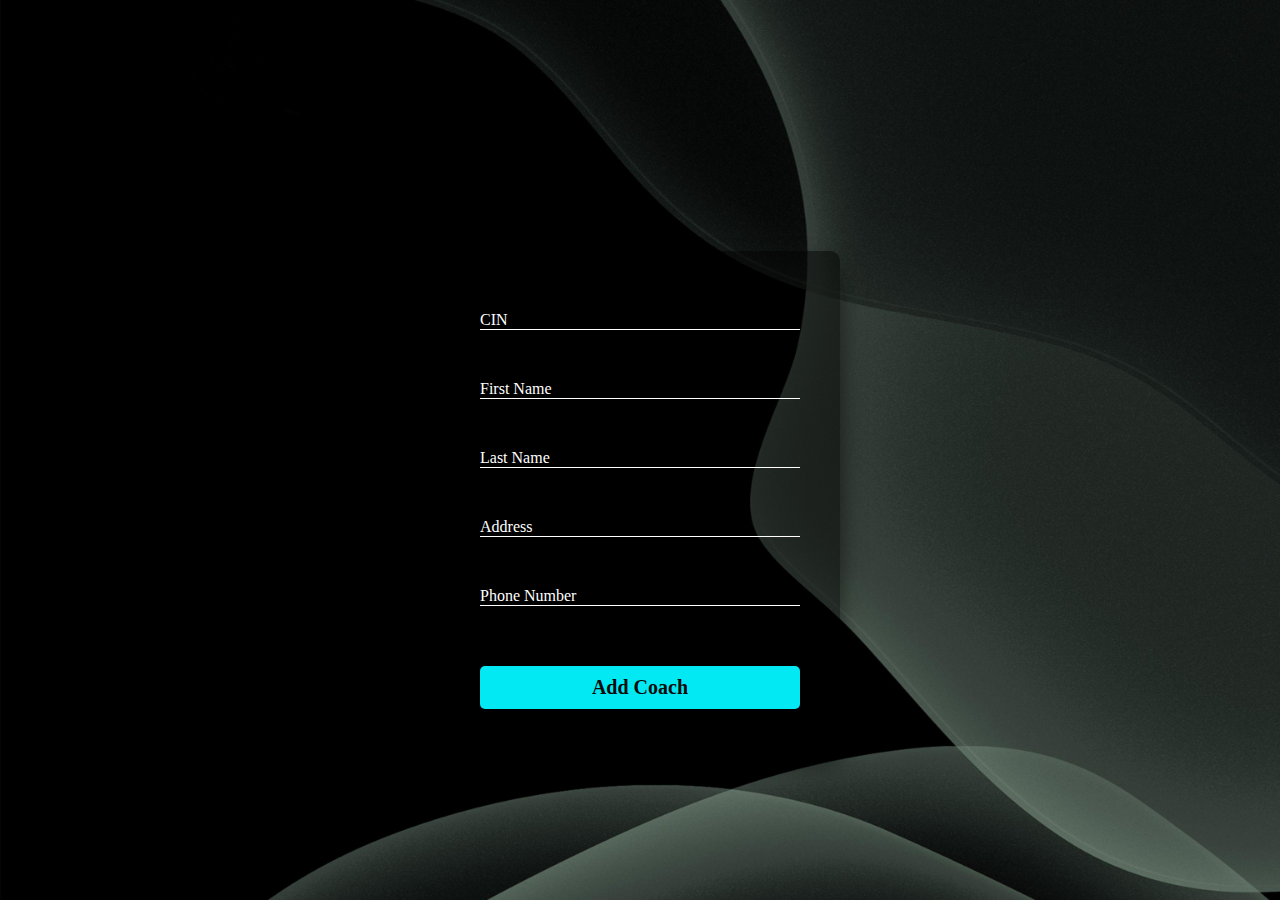
<file: add.html>
<!DOCTYPE html>
<html lang="en">
<head>
    <meta charset="UTF-8">
    <meta name="viewport" content="width=device-width, initial-scale=1.0">
    <title>Add Coach</title>
    <link rel="stylesheet" href="add.css">
</head>
<body>
<div class="login-box">
    <form action="" method="post">
        <div class="user-box">
            <input type="text" name="cin_c" id="cin_c" required>
            <label>CIN</label>
        </div>
        <div class="user-box">
            <input type="text" name="nom_c" id="nom_c" required>
            <label>First Name</label>
        </div>
        <div class="user-box">
            <input type="text" name="prenom_c" id="prenom_c" required>
            <label>Last Name</label>
        </div>
        <div class="user-box">
            <input type="text" name="addresse_c" id="addresse_c" required>
            <label>Address</label>
        </div>
        <div class="user-box">
            <input type="text" name="num_c" id="num_c" required>
            <label>Phone Number</label>
        </div>
        <input type="submit" name="submit" value="Add Coach" class="insert">
    </form>
</div>
</body>
</html>
</file>
<file: add.css>
* {
    box-sizing: border-box;
    margin: 0;
    padding: 0;
}

body {
    margin: 0;
    padding: 0;
    background: url('pic.jpg');
    background-size: cover;
    background-repeat: no-repeat;
    background-attachment: fixed; 
}


.login-box {
    position: absolute;
    margin-top: 50px;
    top: 50%;
    left: 50%;
    width: 400px;
    padding: 40px;
    transform: translate(-50%, -50%);
    background: rgba(0,0,0,.5);
    box-sizing: border-box;
    box-shadow: 0 15px 25px rgba(0,0,0,.6);
    border-radius: 10px;
}

.login-box .user-box {
    position: relative;
}

.login-box .user-box input {
    width: 100%;
    padding: 10px 0;
    font-size: 16px;
    color: #fff;
    margin-bottom: 30px;
    border: none;
    border-bottom: 1px solid #fff;
    outline: none;
    background: transparent;
}

.login-box .user-box label {
    position: absolute;
    top: 10px;
    left: 0;
    padding: 10px 0;
    font-size: 16px;
    color: #fff;
    pointer-events: none;
    transition: .5s;
    transform-origin: top left; 
}

.login-box .user-box input:focus ~ label,
.login-box .user-box input:valid ~ label {
    top: -20px;
    color: #02c0e6;
    font-size: 12px;
}

.login-box .insert {
    width: 100%;
    padding: 10px 0;
    font-size: 20px;
    font-weight:550;
    color: #0b0b0b;
    font-family: Georgia, 'Times New Roman', Times, serif;
    margin-top: 30px;
    border: none;
    border-radius: 5px;
    cursor: pointer;
    background: #03e9f4;
    transition: background 0.3s ease;
}

.login-box .insert:hover {
    background: #02c0e6;
}
</file>
